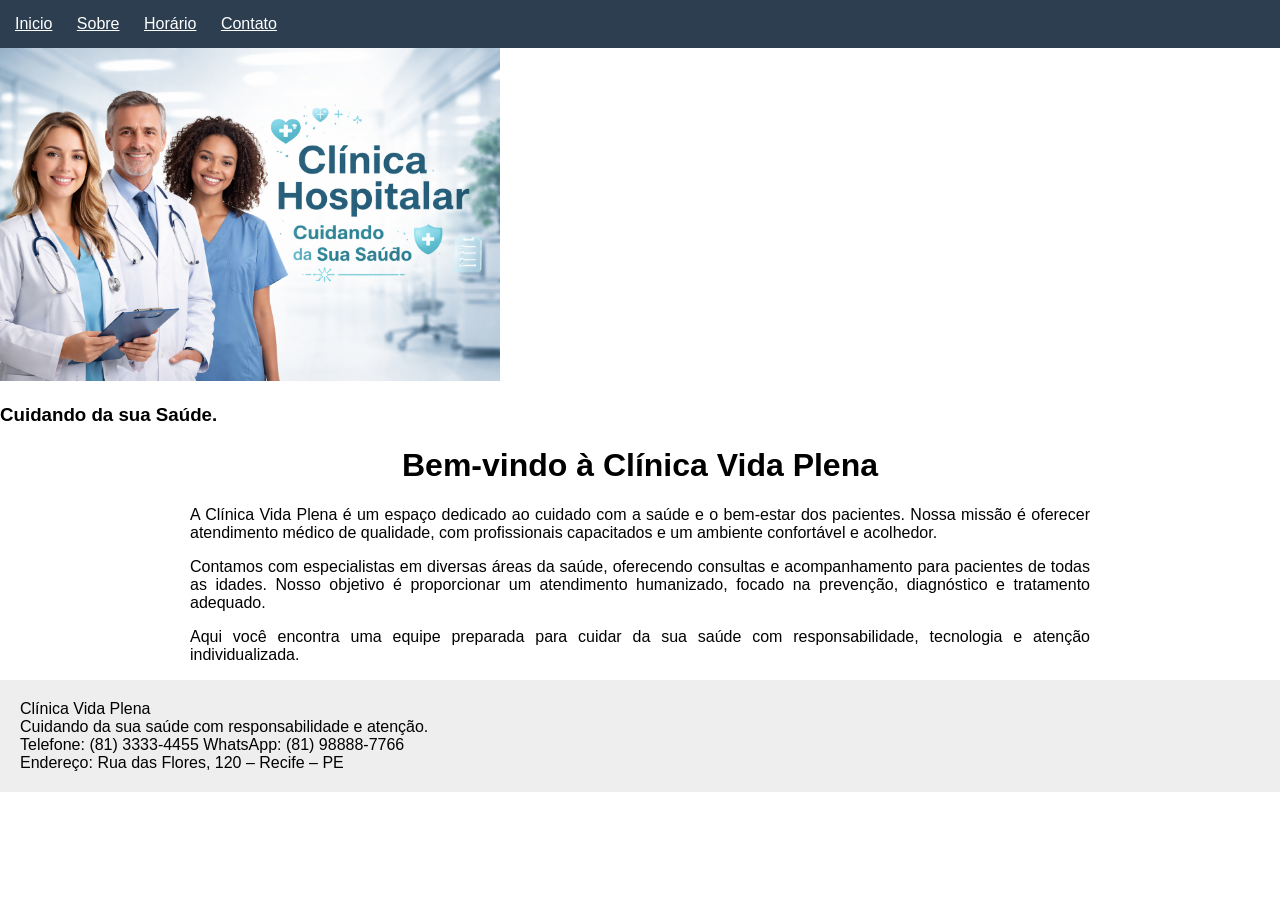
<file: index.html>
<!DOCTYPE html>
<html lang="pt-br">

<head>
    <meta charset="UTF-8">
    <meta name="viewport" content="width=device-width, initial-scale=1.0">
    <title>Sobre a clinica</title>
    <link rel="stylesheet" href="style.css">
</head>


<body>
    <nav>
        <a href="index.html">Inicio</a>
        <a href="sobre.html">Sobre</a>
        <a href="horario.html">Horário</a>
        <a href="contato.html">Contato</a>
    </nav>
    <header>
        <img src="img/header.png" alt="" width="500px">
        <h3> Cuidando da sua Saúde.</h3>
    </header>
    <main>
        <h1>Bem-vindo à Clínica Vida Plena</h1>
        <p> A Clínica Vida Plena é um espaço dedicado ao cuidado com a saúde e o bem-estar dos pacientes. Nossa
            missão
            é
            oferecer atendimento médico de qualidade, com profissionais capacitados e um ambiente confortável e
            acolhedor.
        </p>
        <p>Contamos com especialistas em diversas áreas da saúde, oferecendo consultas e acompanhamento para
            pacientes
            de
            todas as idades. Nosso objetivo é proporcionar um atendimento humanizado, focado na prevenção,
            diagnóstico e
            tratamento adequado.</p>
        <p>Aqui você encontra uma equipe preparada para cuidar da sua saúde com responsabilidade, tecnologia e
            atenção
            individualizada.</p>
    </main>
    <footer>Clínica Vida Plena<br>
        Cuidando da sua saúde com responsabilidade e atenção.
        <br>Telefone: (81) 3333-4455
        WhatsApp: (81) 98888-7766
        <br>Endereço: Rua das Flores, 120 – Recife – PE
    </footer>
</body>

</html>
</file>
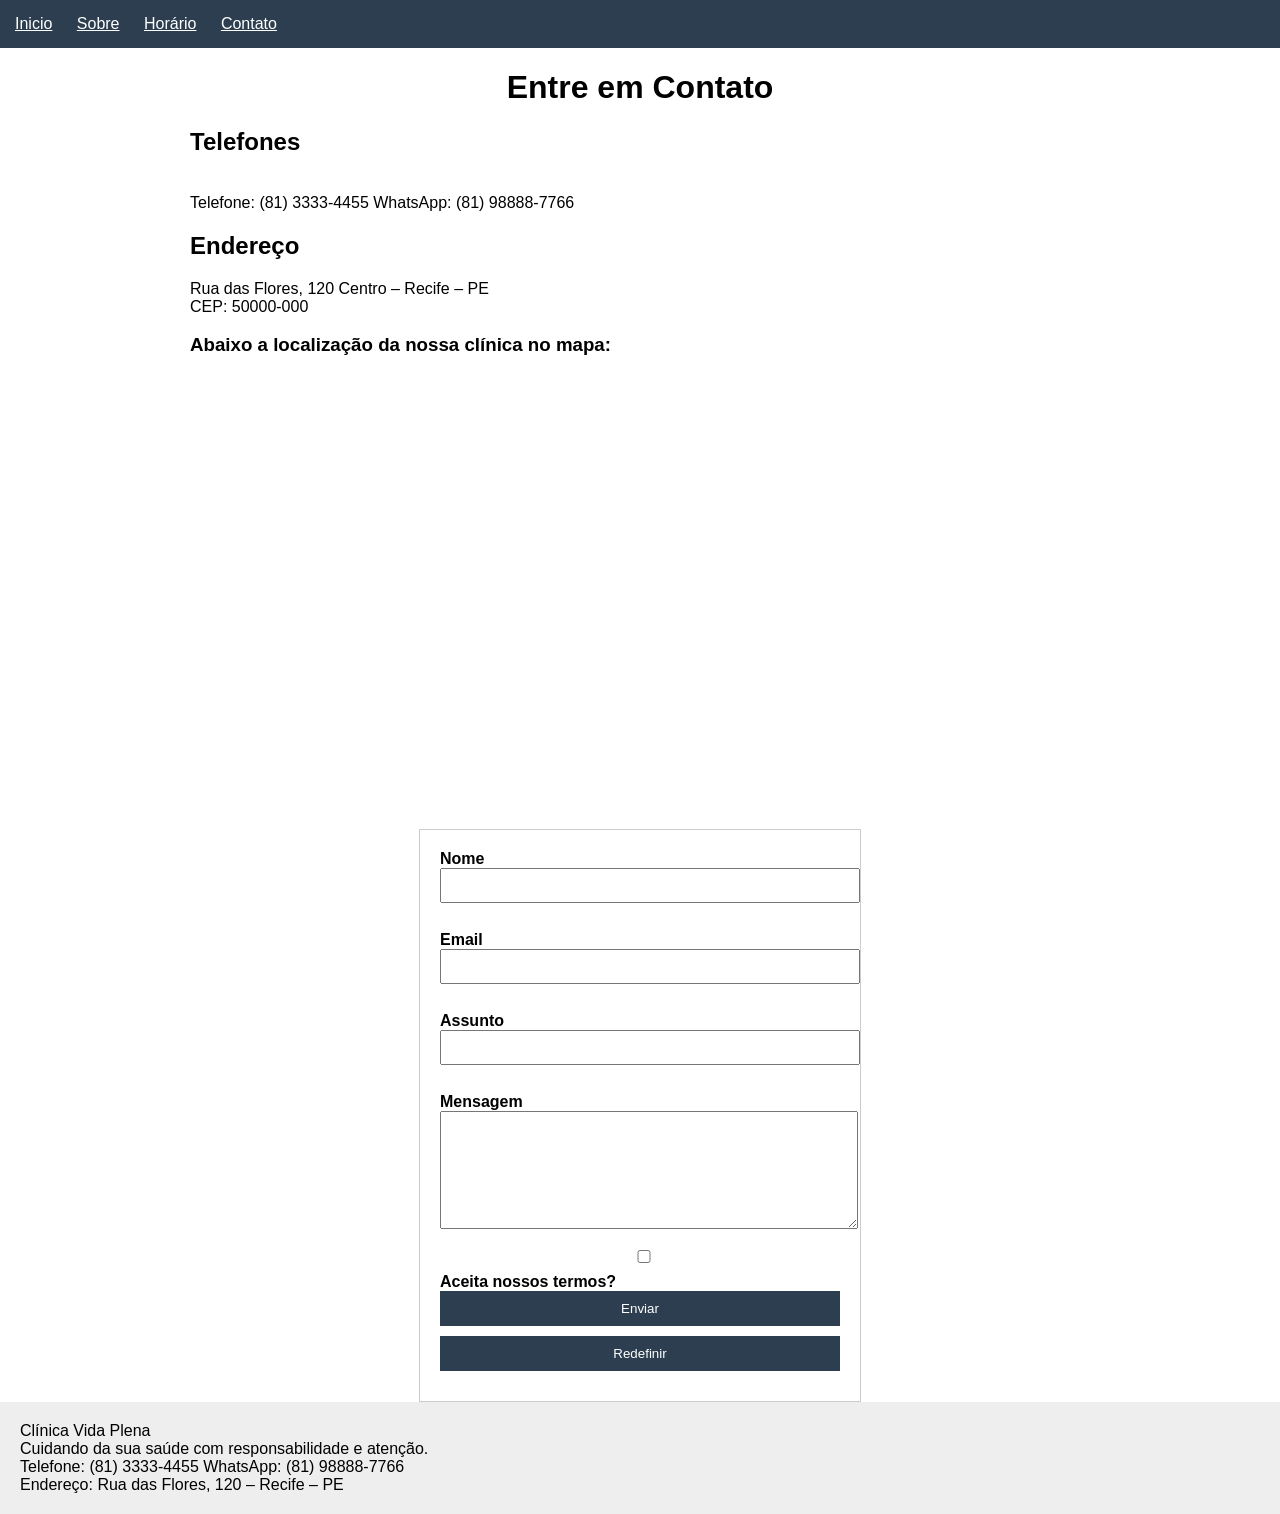
<file: contato.html>
<!DOCTYPE html>
<html lang="pt-br">

<head>
    <meta charset="UTF-8">
    <meta for="viewport" content="width=device-width, initial-scale=1.0">
    <title>Contato</title>
    <link rel="stylesheet" href="style.css">
</head>


<body>
    <nav>
        <a href="index.html">Inicio</a>
        <a href="sobre.html">Sobre</a>
        <a href="horario.html">Horário</a>
        <a href="contato.html">Contato</a>
    </nav>

    <main>
        <h1>Entre em Contato</h1>
        <p>
        <h2>Telefones</h2><br>
        Telefone: (81) 3333-4455
        WhatsApp: (81) 98888-7766
        </p>
        <p>
        <h2>Endereço</h2>

        Rua das Flores, 120
        Centro – Recife – PE <br>
        CEP: 50000-000</p>
        <p>
        <h3> Abaixo a localização da nossa clínica no mapa:</h3>
        </p>
        <iframe
            src="https://www.google.com/maps/embed?pb=!1m18!1m12!1m3!1d3950.9904473623797!2d-34.90399310000001!3d-7.999921100000001!2m3!1f0!2f0!3f0!3m2!1i1024!2i768!4f13.1!3m3!1m2!1s0x7ab182a88f56c39%3A0x9d2bda5f2538b2b6!2sR.%20das%20Flores%2C%20120%20-%20Dois%20Unidos%2C%20Recife%20-%20PE%2C%2052160-845!5e0!3m2!1spt-BR!2sbr!4v1773700831530!5m2!1spt-BR!2sbr"
            width="600" height="450" style="border:0;" allowfullscreen="" loading="lazy"
            referrerpolicy="no-referrer-when-downgrade"></iframe>

        <form method="get">
            <label for="nome">Nome<input type="text" id='nome'></label><br>
            <label for="Email">Email<input type="email" id='email'></label><br>
            <label for="assunto">Assunto<input type="text" id='assunto'></label><br>
            <label for="mensagem">Mensagem</label>
            <textarea for="mensagem" name="mensagem"></textarea><br>
            <label><input type="checkbox" for="termos" value="sim">Aceita nossos termos?</label>
            <button type="submit">Enviar</button>
            <button type="reset">Redefinir</button>
        </form>
    </main>
    <footer>Clínica Vida Plena<br>
        Cuidando da sua saúde com responsabilidade e atenção.
        <br>Telefone: (81) 3333-4455
        WhatsApp: (81) 98888-7766
        <br>Endereço: Rua das Flores, 120 – Recife – PE
    </footer>
</body>

</html>
</file>
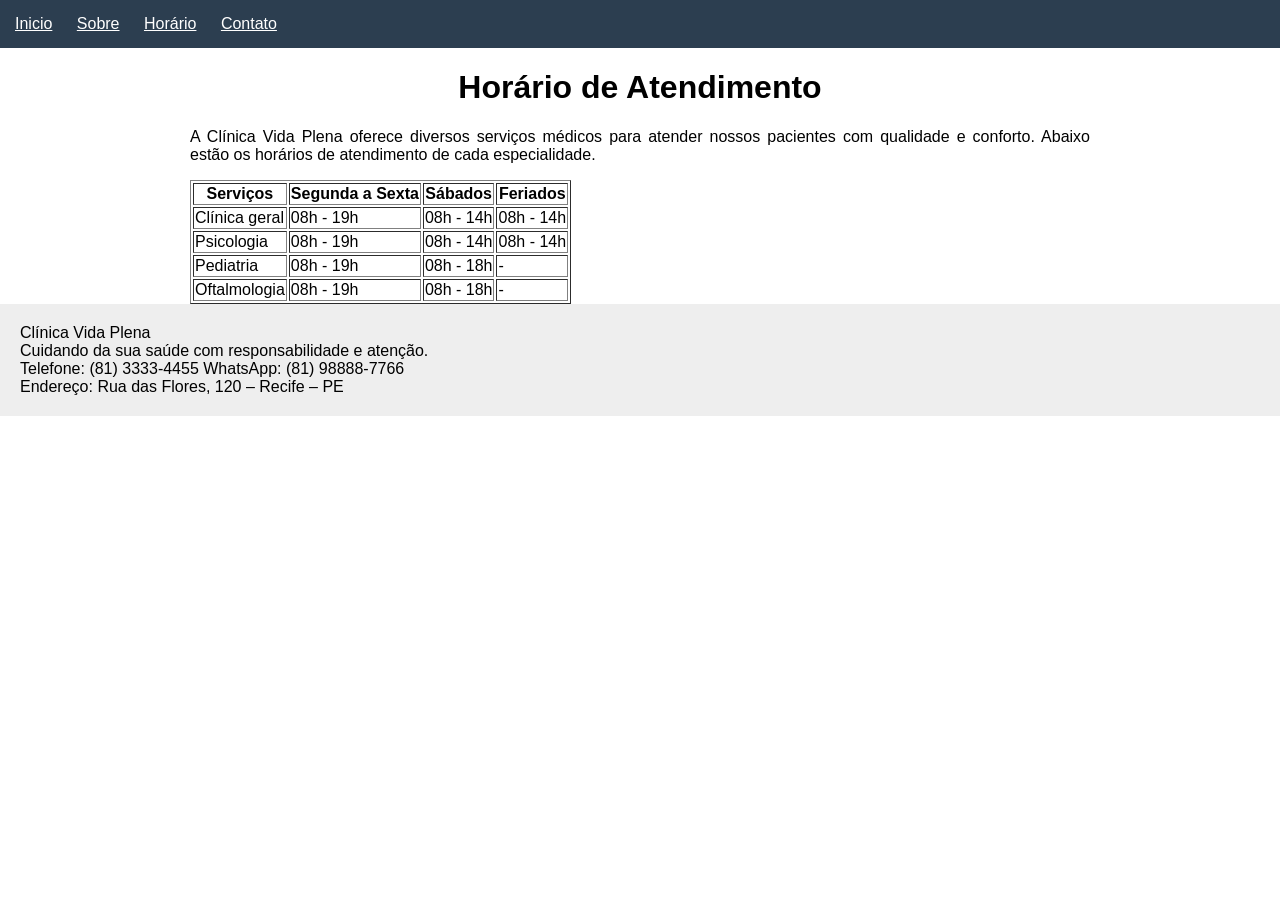
<file: horario.html>
<!DOCTYPE html>
<html lang="pt-br">

<head>
    <meta charset="UTF-8">
    <meta name="viewport" content="width=device-width, initial-scale=1.0">
    <title>Horário</title>
    <link rel="stylesheet" href="style.css">
</head>


<body>
    <nav>
        <a href="index.html">Inicio</a>
        <a href="sobre.html">Sobre</a>
        <a href="horario.html">Horário</a>
        <a href="contato.html">Contato</a>
    </nav>


    <main>
        <h1>Horário de Atendimento</h1>
        <p>
            A Clínica Vida Plena oferece diversos serviços médicos para atender nossos pacientes com qualidade e
            conforto. Abaixo estão os horários de atendimento de cada especialidade.
        </p>
        <table border="1">
            <tr>
                <th>Serviços</th>
                <th>Segunda a Sexta</th>
                <th>Sábados</th>
                <th>Feriados</th>
            </tr>
            <tr>
                <td>Clínica geral</td>
                <td>08h - 19h</td>
                <td>08h - 14h</td>
                <td>08h - 14h</td>
            </tr>
            <tr>
                <td>Psicologia</td>
                <td>08h - 19h</td>
                <td>08h - 14h</td>
                <td>08h - 14h</td>
            </tr>
            <tr>
                <td>Pediatria</td>
                <td>08h - 19h</td>
                <td>08h - 18h</td>
                <td>-</td>
            </tr>
            <tr>
                <td>Oftalmologia</td>
                <td>08h - 19h</td>
                <td>08h - 18h</td>
                <td>-</td>
            </tr>
        </table>
    </main>
    <footer>Clínica Vida Plena<br>
        Cuidando da sua saúde com responsabilidade e atenção.
        <br>Telefone: (81) 3333-4455
        WhatsApp: (81) 98888-7766
        <br>Endereço: Rua das Flores, 120 – Recife – PE
    </footer>
</body>

</html>
</file>
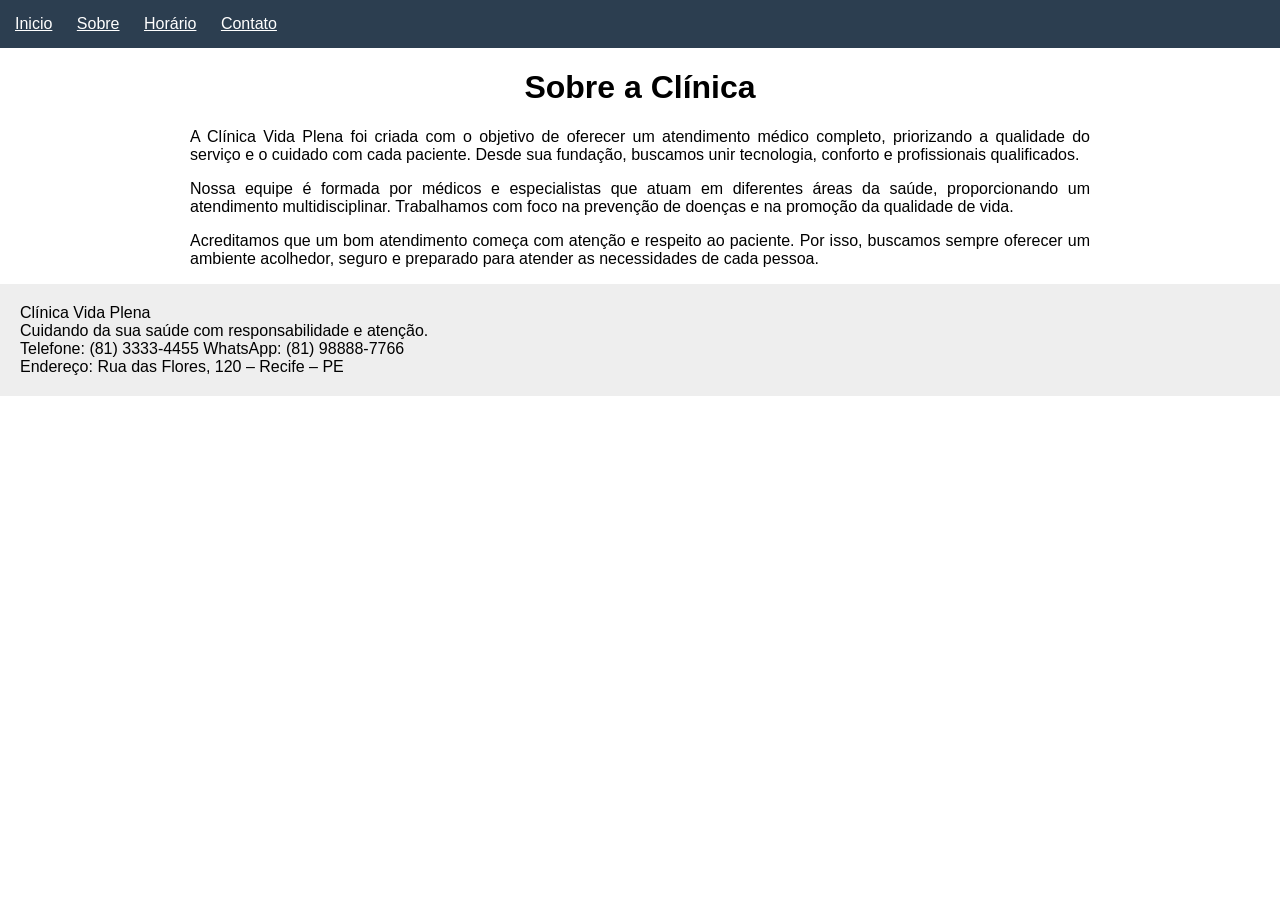
<file: sobre.html>
<!DOCTYPE html>
<html lang="pt-br">

<head>
    <meta charset="UTF-8">
    <meta name="viewport" content="width=device-width, initial-scale=1.0">
    <title>Pagina principal</title>
    <link rel="stylesheet" href="style.css">
</head>


<body>
    <nav>
        <a href="index.html">Inicio</a>
        <a href="sobre.html">Sobre</a>
        <a href="horario.html">Horário</a>
        <a href="contato.html">Contato</a>
    </nav>

    <main>
        <h1>Sobre a Clínica</h1>
        <p>
            A Clínica Vida Plena foi criada com o objetivo de oferecer um atendimento médico completo, priorizando a
            qualidade do serviço e o cuidado com cada paciente. Desde sua fundação, buscamos unir tecnologia,
            conforto e profissionais qualificados.
        </p>
        <p>Nossa equipe é formada por médicos e especialistas que atuam em diferentes áreas da saúde, proporcionando
            um atendimento multidisciplinar. Trabalhamos com foco na prevenção de doenças e na promoção da qualidade
            de vida.</p>
        <p>Acreditamos que um bom atendimento começa com atenção e respeito ao paciente. Por isso, buscamos sempre
            oferecer um ambiente acolhedor, seguro e preparado para atender as necessidades de cada pessoa.</p>
    </main>
    <footer>Clínica Vida Plena<br>
        Cuidando da sua saúde com responsabilidade e atenção.
        <br>Telefone: (81) 3333-4455
        WhatsApp: (81) 98888-7766
        <br>Endereço: Rua das Flores, 120 – Recife – PE
    </footer>
</body>

</html>
</file>
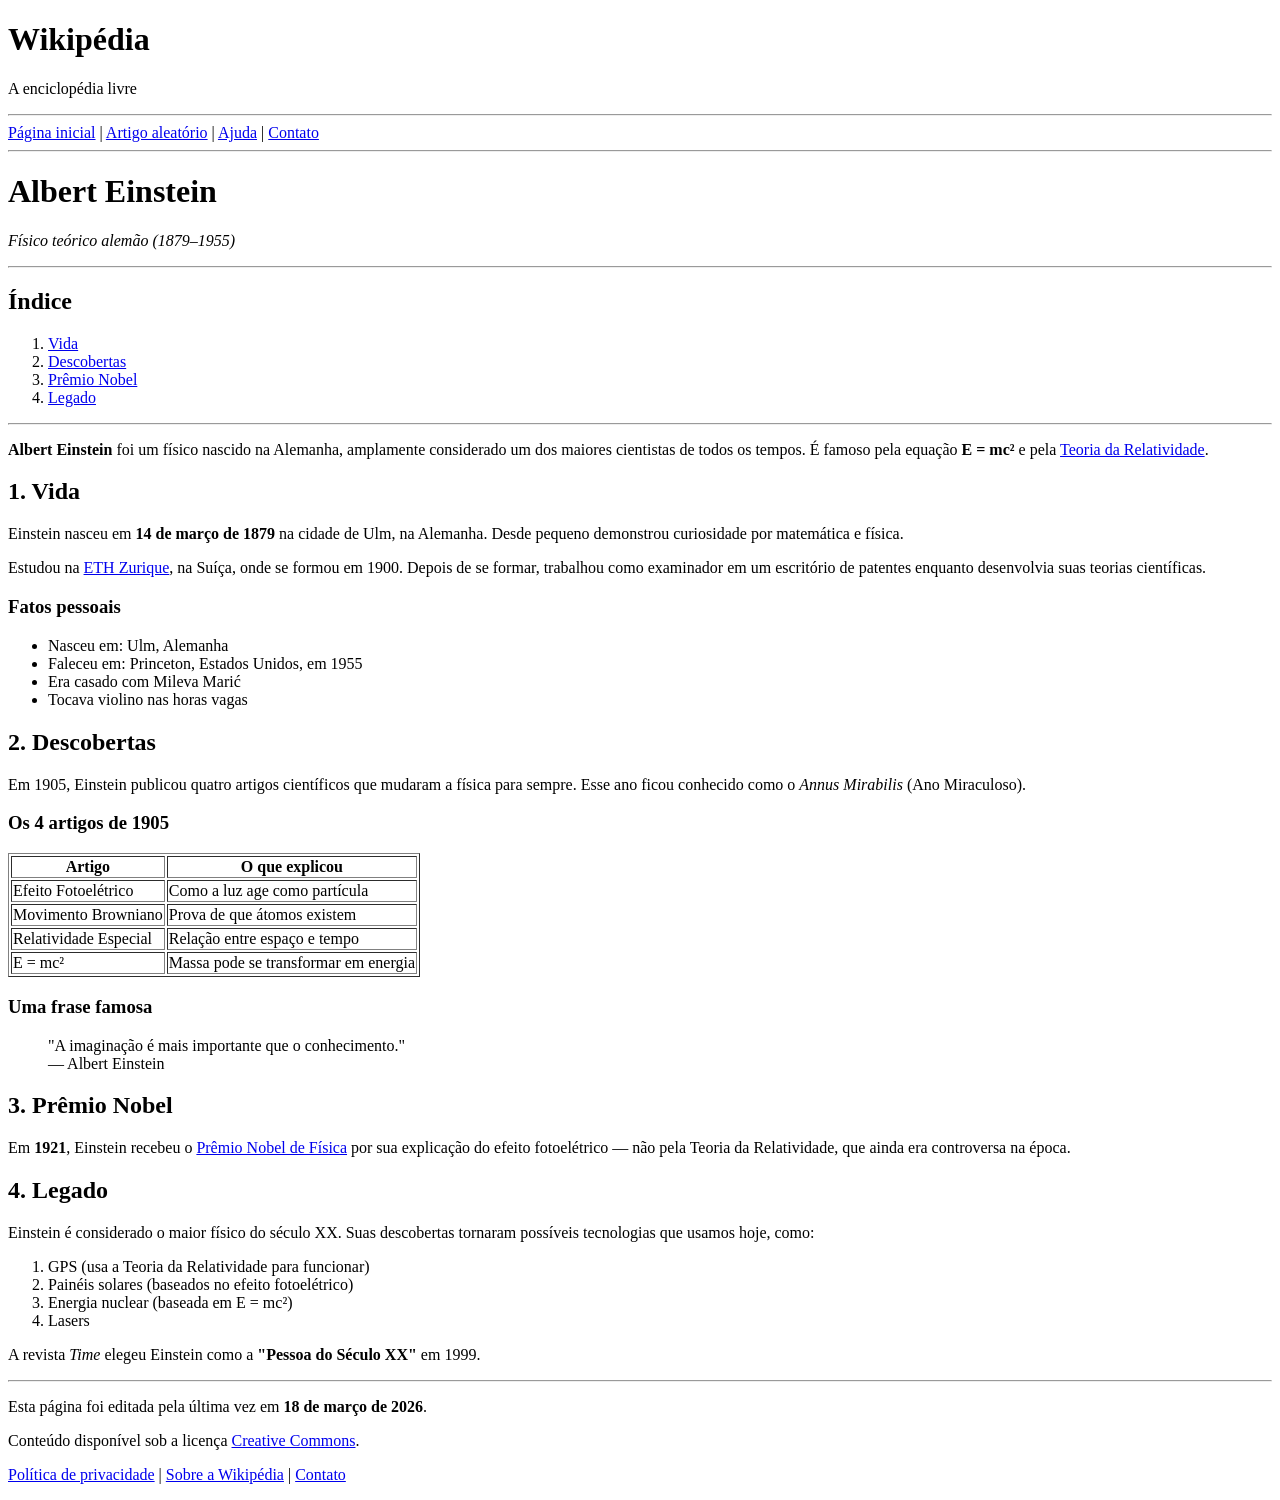
<file: desafio wiki/wikipedia-basico.html>
<!DOCTYPE html>
<html lang="pt">

  <!-- HEAD: informações sobre a página (não aparece na tela) -->
  <head>
    <meta charset="UTF-8">
    <title>Wikipédia — Albert Einstein</title>
  </head>

  <!-- BODY: tudo que aparece na tela fica aqui -->
  <body>

    <!-- CABEÇALHO DA PÁGINA -->
    <header>
      <h1>Wikipédia</h1>
      <p>A enciclopédia livre</p>
      <hr>
    </header>

    <!-- NAVEGAÇÃO: links principais -->
    <nav>
      <a href="#">Página inicial</a> |
      <a href="#">Artigo aleatório</a> |
      <a href="#">Ajuda</a> |
      <a href="#">Contato</a>
    </nav>

    <hr>

    <!-- CONTEÚDO PRINCIPAL DA PÁGINA -->
    <main>

      <!-- Título do artigo -->
      <h1>Albert Einstein</h1>
      <p><i>Físico teórico alemão (1879–1955)</i></p>

      <hr>

      <!-- ÍNDICE DO ARTIGO -->
      <h2>Índice</h2>
      <ol>
        <li><a href="#vida">Vida</a></li>
        <li><a href="#descobertas">Descobertas</a></li>
        <li><a href="#premio">Prêmio Nobel</a></li>
        <li><a href="#legado">Legado</a></li>
      </ol>

      <hr>

      <!-- INTRODUÇÃO -->
      <p>
        <b>Albert Einstein</b> foi um físico nascido na Alemanha, amplamente considerado
        um dos maiores cientistas de todos os tempos. É famoso pela equação
        <b>E = mc²</b> e pela <a href="#">Teoria da Relatividade</a>.
      </p>

      <!-- ==================== SEÇÃO 1 ==================== -->
      <h2 id="vida">1. Vida</h2>

      <p>
        Einstein nasceu em <b>14 de março de 1879</b> na cidade de Ulm, na Alemanha.
        Desde pequeno demonstrou curiosidade por matemática e física.
      </p>

      <p>
        Estudou na <a href="#">ETH Zurique</a>, na Suíça, onde se formou em 1900.
        Depois de se formar, trabalhou como examinador em um escritório de patentes
        enquanto desenvolvia suas teorias científicas.
      </p>

      <!-- Lista não ordenada (bolinhas) -->
      <h3>Fatos pessoais</h3>
      <ul>
        <li>Nasceu em: Ulm, Alemanha</li>
        <li>Faleceu em: Princeton, Estados Unidos, em 1955</li>
        <li>Era casado com Mileva Marić</li>
        <li>Tocava violino nas horas vagas</li>
      </ul>

      <!-- ==================== SEÇÃO 2 ==================== -->
      <h2 id="descobertas">2. Descobertas</h2>

      <p>
        Em 1905, Einstein publicou quatro artigos científicos que mudaram a física
        para sempre. Esse ano ficou conhecido como o <i>Annus Mirabilis</i>
        (Ano Miraculoso).
      </p>

      <!-- Tabela simples -->
      <h3>Os 4 artigos de 1905</h3>
      <table border="1">
        <tr>
          <th>Artigo</th>
          <th>O que explicou</th>
        </tr>
        <tr>
          <td>Efeito Fotoelétrico</td>
          <td>Como a luz age como partícula</td>
        </tr>
        <tr>
          <td>Movimento Browniano</td>
          <td>Prova de que átomos existem</td>
        </tr>
        <tr>
          <td>Relatividade Especial</td>
          <td>Relação entre espaço e tempo</td>
        </tr>
        <tr>
          <td>E = mc²</td>
          <td>Massa pode se transformar em energia</td>
        </tr>
      </table>

      <!-- Citação -->
      <h3>Uma frase famosa</h3>
      <blockquote>
        "A imaginação é mais importante que o conhecimento."
        <br>
        — Albert Einstein
      </blockquote>

      <!-- ==================== SEÇÃO 3 ==================== -->
      <h2 id="premio">3. Prêmio Nobel</h2>

      <p>
        Em <b>1921</b>, Einstein recebeu o <a href="#">Prêmio Nobel de Física</a>
        por sua explicação do efeito fotoelétrico — não pela Teoria da Relatividade,
        que ainda era controversa na época.
      </p>

      <!-- ==================== SEÇÃO 4 ==================== -->
      <h2 id="legado">4. Legado</h2>

      <p>
        Einstein é considerado o maior físico do século XX. Suas descobertas
        tornaram possíveis tecnologias que usamos hoje, como:
      </p>

      <!-- Lista ordenada (números) -->
      <ol>
        <li>GPS (usa a Teoria da Relatividade para funcionar)</li>
        <li>Painéis solares (baseados no efeito fotoelétrico)</li>
        <li>Energia nuclear (baseada em E = mc²)</li>
        <li>Lasers</li>
      </ol>

      <p>
        A revista <i>Time</i> elegeu Einstein como a
        <b>"Pessoa do Século XX"</b> em 1999.
      </p>

    </main>

    <hr>

    <!-- RODAPÉ DA PÁGINA -->
    <footer>
      <p>
        Esta página foi editada pela última vez em <b>18 de março de 2026</b>.
      </p>
      <p>
        Conteúdo disponível sob a licença
        <a href="#">Creative Commons</a>.
      </p>
      <p>
        <a href="#">Política de privacidade</a> |
        <a href="#">Sobre a Wikipédia</a> |
        <a href="#">Contato</a>
      </p>
    </footer>

  </body>
</html>
</file>
<file: style.css>
body {
    font-family: Arial;
    margin: 0;
}

nav {
    background: #2c3e50;
    padding: 15px;
}

nav a {
    color: white;
    margin-right: 20px;
}

main {
    width: 80%;
    margin: auto;
}

footer {
    background: #eee;
    padding: 20px;
}
body{
    margin: 0;
}

main{
    width: 900px;
    margin: auto;
}
p {
    color: black;
    text-align: justify;
    border: 5px;
}
h1 {
    text-align: center;
}
form{
    width: 400px;
    margin: auto;
    padding: 20px;
    border: 1px solid #ccc;
}input{
    width: 100%;
    padding: 8px;
    margin-bottom: 10px;
}textarea{
    width: 100%;
    height: 100px;
    padding: 8px;
}button{
    background-color: #2c3e50;
    color: white;
    border: 2px;
    margin-bottom:10px ;
    padding: 10px 15px;
}label{
    font-weight: bold;
}form{
    display: flex;
    flex-direction: column;
}
</file>
